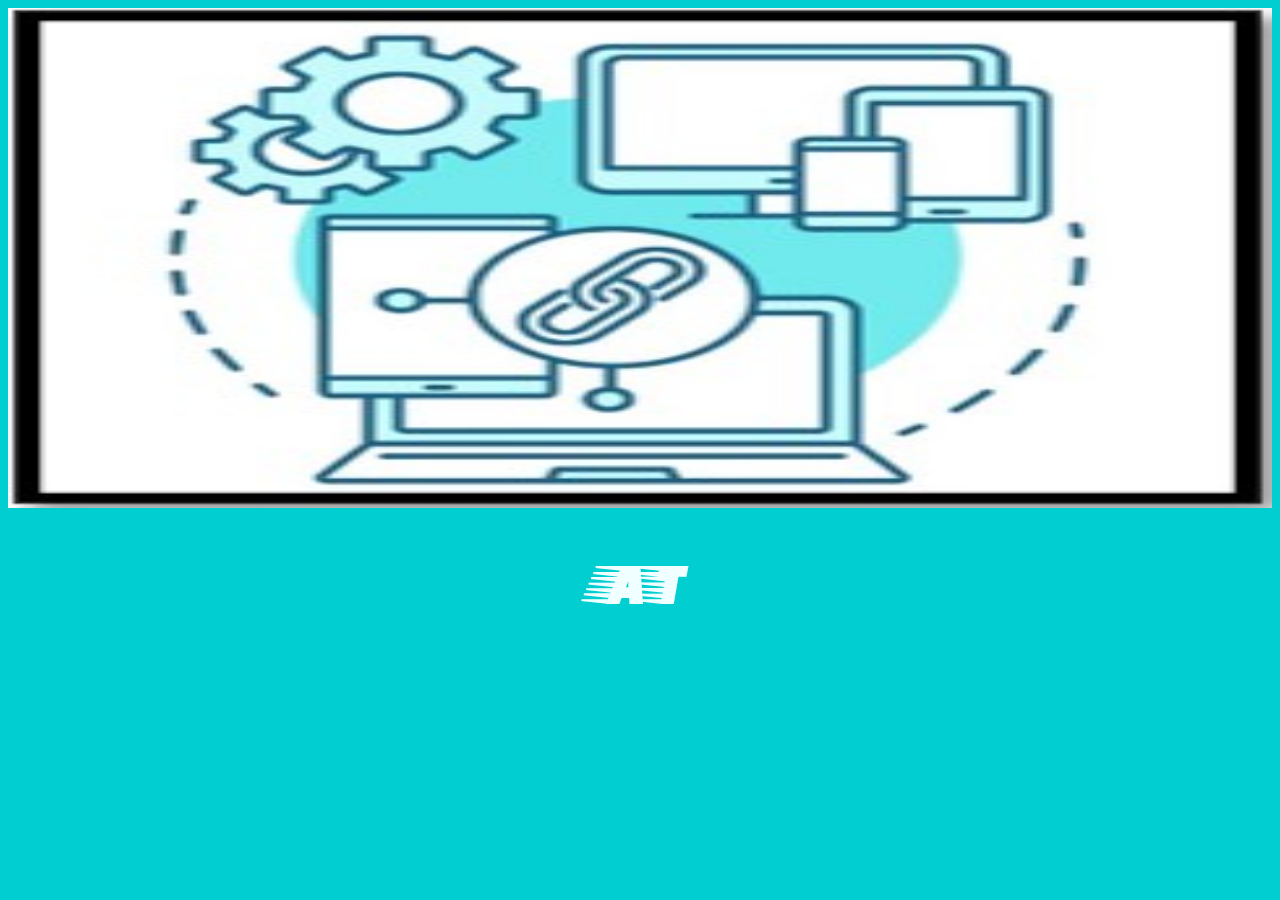
<file: proyectos.html>
<!DOCTYPE html>
<html lang="en">
<head>
    <meta charset="UTF-8">
    <meta http-equiv="X-UA-Compatible" content="IE=edge">
    <meta name="viewport" content="width=device-width, initial-scale=1.0">
    <link rel="stylesheet" href="proestilos.css">
    <link rel="preconnect" href="https://fonts.gstatic.com" crossorigin>
<link href="https://fonts.googleapis.com/css2?family=Faster+One&display=swap" rel="stylesheet">
    <title>Proyectos</title>
    <link rel="icon" type="image/png" sizes="32x32" href="./imagenes/favicon-32x32.png">
</head>
<body>
    <div id="carrusel-contenido">
        <div id="carrusel-caja">
            <div class="carrusel-elemento">
                <img class="imagenes" src="./fotocards/uno.jpg" >
            </div>
            <div class="carrusel-elemento">   
                <img class="imagenes" src="./fotocards/dos.jpg">
            </div>
            <div class="carrusel-elemento">   
                <img class="imagenes" src="./fotocards/tres.jpg">                        
            </div>
        </div>
    </div>
    <h1 id="logo"> AT </h1>
</body>
</html>
</file>
<file: proestilos.css>
body{
    background: darkturquoise;
}
h1 {
    text-align: center;
}
#carrusel-caja {
    -moz-animation: automatizacion 15s infinite linear;
    -o-animation: automatizacion 15s infinite linear;
    -webkit-animation: automatizacion 15s infinite linear;
    animation: automatizacion 15s infinite linear;
    -webkit-transition: all 0.75s ease;
    -moz-transition: all 0.75s ease;
    -ms-transition: all 0.75s ease;
    -o-transition: all 0.75s ease;
    transition: all 0.75s ease;
    height: 500px;
    width: 300%;
}
#carrusel-contenido {
    margin: 0 auto;
    overflow: hidden;
    text-align: left;
}
.imagenes{
    height: 500px;
    width: 100%;
}
.carrusel-elemento {
    float: left;
    width: 33.333%;
}
@-moz-keyframes automatizacion {
    0% {
        margin-left: 0;
    }
    30% {
        margin-left: 0;
    }
    35% {
        margin-left: -100%;
    }
    65% {
        margin-left: -100%;
    }
    70% {
        margin-left: -200%;
    }
    95% {
        margin-left: -200%;
    }
    100% {
        margin-left: 0;
    }
}
@-webkit-keyframes automatizacion {
    0% {
        margin-left: 0;
    }
    30% {
        margin-left: 0;
    }
    35% {
        margin-left: -100%;
    }
    65% {
        margin-left: -100%;
    }
    70% {
        margin-left: -200%;
    }
    95% {
        margin-left: -200%;
    }
    100% {
        margin-left: 0;
    }
}
@keyframes automatizacion {
    0% {
        margin-left: 0;
    }
    30% {
        margin-left: 0;
    }
    35% {
        margin-left: -100%;
    }
    65% {
        margin-left: -100%;
    }
    70% {
        margin-left: -200%;
    }
    95% {
        margin-left: -200%;
    }
    100% {
        margin-left: 0;
    }
}
#logo{
    color: azure;
    font-family: 'Faster One', cursive;
    font-size: 58px;
    padding: 0 25px;
    font-weight: bold;
    text-transform: uppercase;
}
</file>
